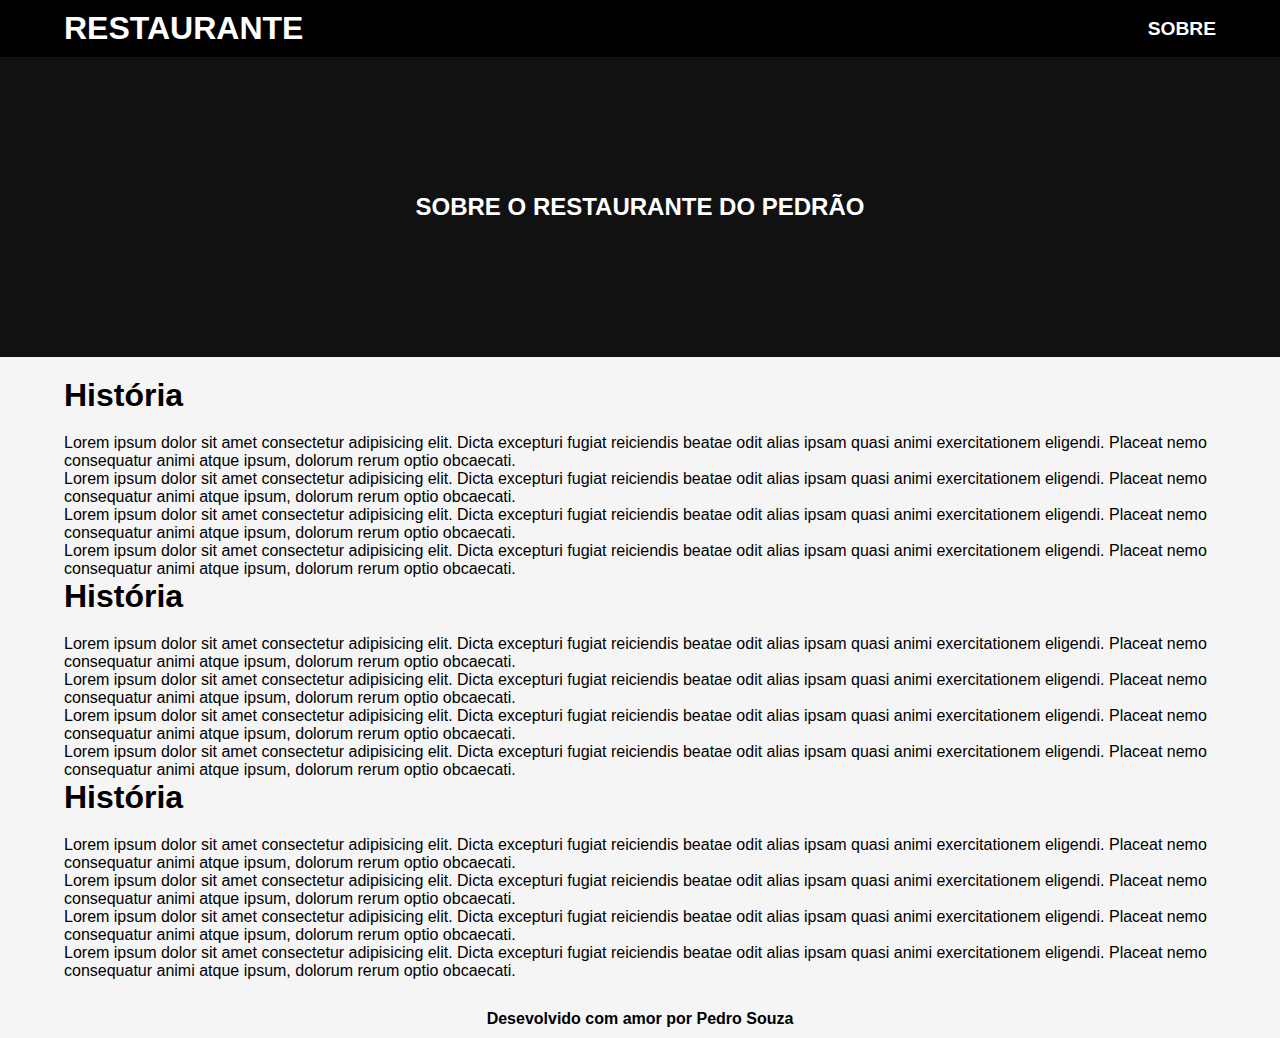
<file: sobre.html>
<!DOCTYPE html>
<html lang="pt-br">
<head>
  <meta charset="UTF-8">
  <meta name="viewport" content="width=device-width, initial-scale=1.0">
  <title>Restaurante do Pedrão</title>
  <link rel="stylesheet" href="css/style.css">
</head>
<body>
  <header>
    <nav>
      <div class="container">
        <a href="index.html" class="logo">
          <h1>RESTAURANTE</h1>
        </a>

        <div class="menu">
          <ul>
            <li>
              <a href="sobre.html">SOBRE</a>
            </li>
          </ul>
        </div>
      </div>
    </nav>

    <section class="hero-sobre">
      <div class="container">
        <h2>SOBRE O RESTAURANTE DO PEDRÃO</h2>
      </div>
    </section>
  </header>

  <main>
    <div class="container">
      <section>
        <h3>História</h3>
        <p>Lorem ipsum dolor sit amet consectetur adipisicing elit. Dicta excepturi fugiat reiciendis beatae odit alias ipsam quasi animi exercitationem eligendi. Placeat nemo consequatur animi atque ipsum, dolorum rerum optio obcaecati.</p>
        <p>Lorem ipsum dolor sit amet consectetur adipisicing elit. Dicta excepturi fugiat reiciendis beatae odit alias ipsam quasi animi exercitationem eligendi. Placeat nemo consequatur animi atque ipsum, dolorum rerum optio obcaecati.</p>
        <p>Lorem ipsum dolor sit amet consectetur adipisicing elit. Dicta excepturi fugiat reiciendis beatae odit alias ipsam quasi animi exercitationem eligendi. Placeat nemo consequatur animi atque ipsum, dolorum rerum optio obcaecati.</p>
        <p>Lorem ipsum dolor sit amet consectetur adipisicing elit. Dicta excepturi fugiat reiciendis beatae odit alias ipsam quasi animi exercitationem eligendi. Placeat nemo consequatur animi atque ipsum, dolorum rerum optio obcaecati.</p>
      </section>
      <section>
        <h3>História</h3>
        <p>Lorem ipsum dolor sit amet consectetur adipisicing elit. Dicta excepturi fugiat reiciendis beatae odit alias ipsam quasi animi exercitationem eligendi. Placeat nemo consequatur animi atque ipsum, dolorum rerum optio obcaecati.</p>
        <p>Lorem ipsum dolor sit amet consectetur adipisicing elit. Dicta excepturi fugiat reiciendis beatae odit alias ipsam quasi animi exercitationem eligendi. Placeat nemo consequatur animi atque ipsum, dolorum rerum optio obcaecati.</p>
        <p>Lorem ipsum dolor sit amet consectetur adipisicing elit. Dicta excepturi fugiat reiciendis beatae odit alias ipsam quasi animi exercitationem eligendi. Placeat nemo consequatur animi atque ipsum, dolorum rerum optio obcaecati.</p>
        <p>Lorem ipsum dolor sit amet consectetur adipisicing elit. Dicta excepturi fugiat reiciendis beatae odit alias ipsam quasi animi exercitationem eligendi. Placeat nemo consequatur animi atque ipsum, dolorum rerum optio obcaecati.</p>
      </section>
      <section>
        <h3>História</h3>
        <p>Lorem ipsum dolor sit amet consectetur adipisicing elit. Dicta excepturi fugiat reiciendis beatae odit alias ipsam quasi animi exercitationem eligendi. Placeat nemo consequatur animi atque ipsum, dolorum rerum optio obcaecati.</p>
        <p>Lorem ipsum dolor sit amet consectetur adipisicing elit. Dicta excepturi fugiat reiciendis beatae odit alias ipsam quasi animi exercitationem eligendi. Placeat nemo consequatur animi atque ipsum, dolorum rerum optio obcaecati.</p>
        <p>Lorem ipsum dolor sit amet consectetur adipisicing elit. Dicta excepturi fugiat reiciendis beatae odit alias ipsam quasi animi exercitationem eligendi. Placeat nemo consequatur animi atque ipsum, dolorum rerum optio obcaecati.</p>
        <p>Lorem ipsum dolor sit amet consectetur adipisicing elit. Dicta excepturi fugiat reiciendis beatae odit alias ipsam quasi animi exercitationem eligendi. Placeat nemo consequatur animi atque ipsum, dolorum rerum optio obcaecati.</p>
      </section>
    </div>
  </main>

  <footer>
    <div class="container">
      <p>Desevolvido com amor por Pedro Souza</p>
    </div>
  </footer>
</body>
</html>
</file>
<file: css/style.css>
* {
  margin: 0;
  padding: 0;
  box-sizing: border-box;
}

html, body {
  font-family: helvetica, sans-serif;
  font-size: 1rem;
  color: #000;
  background-color: #f5f5f5;
}

header nav {
  background-color: #000;
  padding: 10px 0;
}

header nav .container {
  display: flex;
  align-items: center;
  justify-content: space-between;
}

header nav .logo {
  color: #fff;
  text-decoration: none;
}

header nav .menu ul li a {
  color: #fff;
  text-decoration: none;
  font-weight: bold;
  font-size: 1.2rem;
}

header .hero {
  background-image: url('../imagens/bg-hero.jpg');
  background-size: cover;
  background-repeat: no-repeat;
  background-position: center;
  height: 300px;
  display: flex;
  justify-content: center;
  align-items: center;
}

header .hero #formSearch {
  display: flex;
  justify-content: center;
  align-items: center;
}

header .hero #formSearch input {
  width: 70vw;
  padding: 10px;
  border-radius: 5px;
  border: 1px solid rgba(0, 0, 0, .3);
  text-align: center;
}

main {
  margin: 20px 0px;
}

main .container h3 {
  font-size: 2rem;
  margin-bottom: 20px;
}

main .container .pratos {
  display: flex;
  flex-direction: column;
}

.prato {
  background-color: #fff;
  margin-bottom: 20px;
  display: flex;
  flex-direction: column;
  border-radius: 5px;
  box-shadow: 1px 1px 3px rgba(0, 0, 0, .3);
  transition: 0.3s ease;
}

.prato:hover {
  background-color: #f5f5f5;
}

.prato img {
  border-radius: 5px 5px 0px 0px;
  margin-bottom: 10px;
}

.prato h4 {
  padding: 0px 20px;
  text-align: center;
  font-size: 1.2rem;
  margin-bottom: 5px;
}

.prato p {
  padding: 0px 20px;
  font-size: 1rem;
}

.prato button {
  width: 50%;
  margin: 20px auto;
  padding: 10px;
  font-weight: bold;
  border-radius: 5px;
  border: 1px solid rgba(0, 0, 0, .3);
  text-transform: uppercase;
  background-color: #000;
  color: #fff;
  cursor: pointer;
  box-shadow: 1px 1px 3px rgba(0, 0, 0, .3);
  transition: 0.3s ease;
}

.prato button:hover {
  background-color: #dedede;
  color: #000;
}


footer {
  padding: 10px 0px;
}

footer .container p {
  text-align: center;
  font-weight: bold;
}

.hero-sobre {
  height: 300px;
  background-color: #111;
  color: #fff;
  display: flex;
  justify-content: center;
  align-items: center;
}

.hero-sobre .container {
  display: flex;
  justify-content: center;
  align-items: center;
}

@media (min-width: 600px) {
  main .container .pratos {
    flex-direction: row;
    justify-content: space-around;
    flex-wrap: wrap;
  }

  main .container .pratos .prato {
    width: 300px;
  }
}

/* Modal */
.modal {
   position: fixed;
   width: 70%;
   left: 15%;
   top: 40%;
   background: #fff;
   padding: 40px;
   border-radius: 5px;
   box-shadow: 1px 1px 3px rgba(0, 0, 0, .3);
}

/* Form Product */
.form-group {
  width: 100%;
  display: flex;
  flex-direction: column;
  margin-bottom: 15px;
}

.form-control {
  padding: 10px;
  border-radius: 5px;
  border: 1px solid rgba(0, 0, 0, .3);
  background: #fff;
  box-shadow: 1px 1px 3px rgba(0, 0, 0, .3);
}

.btn {
  border: none;
  padding: 10px;
  font-weight: bold;
  font-size: 1rem;
  border-radius: 5px;
  box-shadow: 1px 1px 3px rgba(0, 0, 0, .3);
  cursor: pointer;
}

.btn:hover {
  opacity: 0.85;
}

.btn-success {
  background: green;
  color: #fff;
}

.btn-danger {
  background: red;
  color: #fff;
}

/* Utils */
.hide {
  display: none;
}

/* container */
.container {
  width: 90vw;
  margin: 0px auto;
}
</file>
